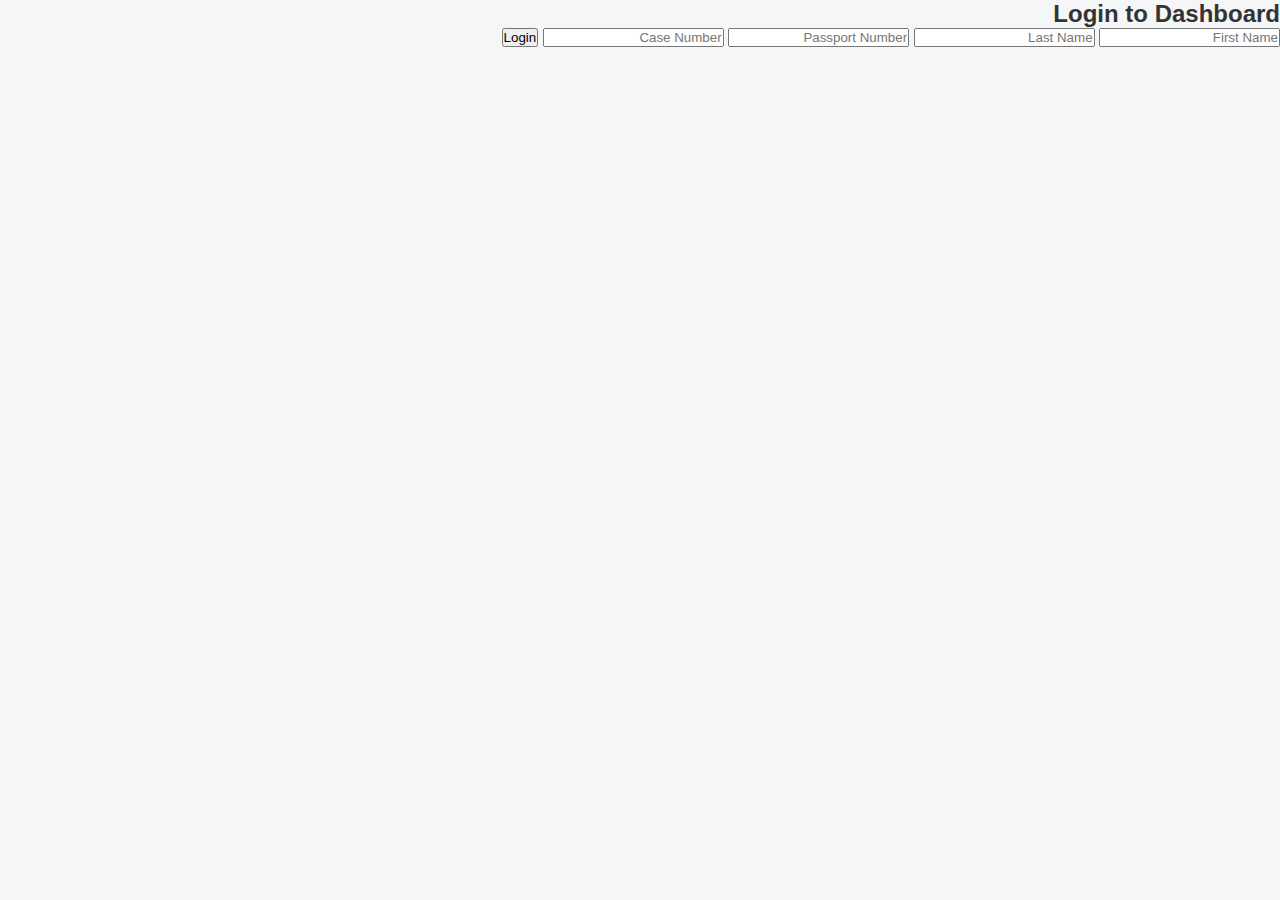
<file: index.html>
<!DOCTYPE html>
<html lang="en" dir="rtl">
<head>
  <meta charset="UTF-8" />
  <title>Dashboard - Official</title>
  <link rel="stylesheet" href="style.css" />
</head>
<body>
  <header>
    <div class="logo">
      <img src="https://upload.wikimedia.org/wikipedia/commons/6/69/Official_document_icon.svg" alt="Logo" />
      <h1>Official Dashboard</h1>
    </div>
  </header>
  <main>
    <aside class="sidebar">
      <nav>
        <ul>
          <li><a href="#" id="btn1" class="active">Final Result</a></li>
          <li><a href="#" id="btn2" class="disabled" aria-disabled="true">Upload Passport</a></li>
          <li><a href="#" id="btn3" class="disabled" aria-disabled="true">Upload Photo</a></li>
          <li><a href="#" id="btn4" class="disabled" aria-disabled="true">UN Approval</a></li>
          <li><a href="#" id="btn5" class="disabled" aria-disabled="true">Other</a></li>
        </ul>
      </nav>
      <button id="logoutBtn">Logout</button>
    </aside>
    <section class="content">
      <h1>Welcome</h1>
      <p>Only the first button is active. Others will be enabled soon.</p>
    </section>
  </main>
  <footer>
    &copy; 2025 Official Dashboard. All rights reserved.
  </footer>

  <script src="dashboard.js"></script>
</body>
</html>
</file>
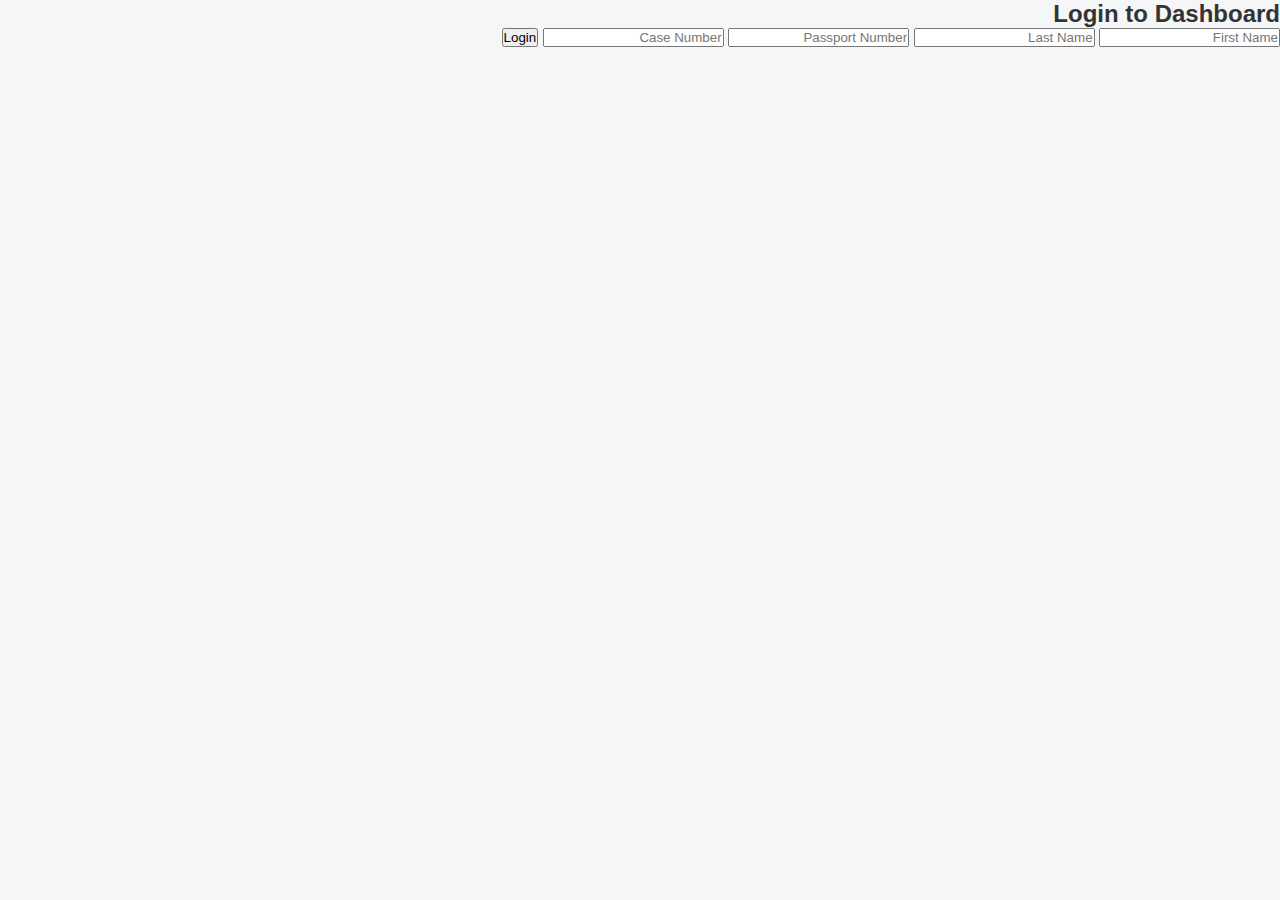
<file: login.html>
<!DOCTYPE html>
<html lang="en">
<head>
  <meta charset="UTF-8" />
  <title>Login</title>
  <link rel="stylesheet" href="style.css" />
</head>
<body>
  <div class="login-container">
    <h2>Login to Dashboard</h2>
    <form id="loginForm">
      <input type="text" id="firstName" placeholder="First Name" required />
      <input type="text" id="lastName" placeholder="Last Name" required />
      <input type="text" id="passport" placeholder="Passport Number" required />
      <input type="text" id="case" placeholder="Case Number" required />
      <button type="submit">Login</button>
    </form>
  </div>
  <script src="login.js"></script>
</body>
</html>
</file>
<file: style.css>
/* Reset */
* {
  box-sizing: border-box;
  margin: 0;
  padding: 0;
  font-family: "Segoe UI", Tahoma, Geneva, Verdana, sans-serif;
}

body {
  display: flex;
  flex-direction: column;
  height: 100vh;
  background-color: #f4f6f8;
  color: #333;
  direction: rtl;
}

/* Header */
header {
  background-color: #1a2b48;
  color: white;
  height: 60px;
  display: flex;
  align-items: center;
  padding: 0 20px;
  box-shadow: 0 2px 4px rgba(0,0,0,0.1);
}

header .logo {
  display: flex;
  align-items: center;
  gap: 12px;
}

header .logo img {
  height: 40px;
  width: 40px;
  object-fit: contain;
}

header .logo h1 {
  font-size: 1.5rem;
  font-weight: 700;
  user-select: none;
}

/* Layout */
main {
  flex: 1;
  display: flex;
  overflow: hidden;
}

/* Sidebar */
aside.sidebar {
  background-color: #273a65;
  width: 250px;
  display: flex;
  flex-direction: column;
  padding-top: 20px;
  box-shadow: 2px 0 5px rgba(0,0,0,0.1);
}

aside.sidebar nav ul {
  list-style: none;
  flex-grow: 1;
}

aside.sidebar nav ul li {
  margin: 0;
}

aside.sidebar nav ul li a {
  display: block;
  padding: 15px 25px;
  color: #cbd2f7;
  text-decoration: none;
  font-weight: 600;
  transition: background-color 0.3s, color 0.3s;
  border-left: 4px solid transparent;
}

aside.sidebar nav ul li a.active,
aside.sidebar nav ul li a:hover:not(.disabled) {
  background-color: #4158d0;
  color: #fff;
  border-left-color: #ff8c00;
}

aside.sidebar nav ul li a.disabled {
  color: #6c7480;
  cursor: not-allowed;
}

/* Logout Button */
aside.sidebar button#logoutBtn {
  background-color: #ff4d4f;
  border: none;
  color: white;
  padding: 12px 20px;
  margin: 20px;
  font-weight: 700;
  cursor: pointer;
  border-radius: 5px;
  transition: background-color 0.3s;
  align-self: center;
  width: 80%;
}

aside.sidebar button#logoutBtn:hover {
  background-color: #d9363e;
}

/* Content */
section.content {
  flex-grow: 1;
  background-color: white;
  padding: 30px 40px;
  overflow-y: auto;
}

section.content h1 {
  font-size: 2rem;
  margin-bottom: 15px;
  color: #1a2b48;
}

section.content p {
  font-size: 1.1rem;
  color: #555;
  line-height: 1.5;
}

/* Footer */
footer {
  height: 40px;
  background-color: #1a2b48;
  color: white;
  display: flex;
  align-items: center;
  justify-content: center;
  font-size: 0.9rem;
  user-select: none;
}

/* Responsive */
@media (max-width: 768px) {
  aside.sidebar {
    width: 200px;
  }
  section.content {
    padding: 20px;
  }
}

@media (max-width: 480px) {
  header {
    justify-content: center;
  }
  aside.sidebar {
    display: none;
  }
  main {
    flex-direction: column;
  }
  section.content {
    padding: 15px;
  }
}
</file>
